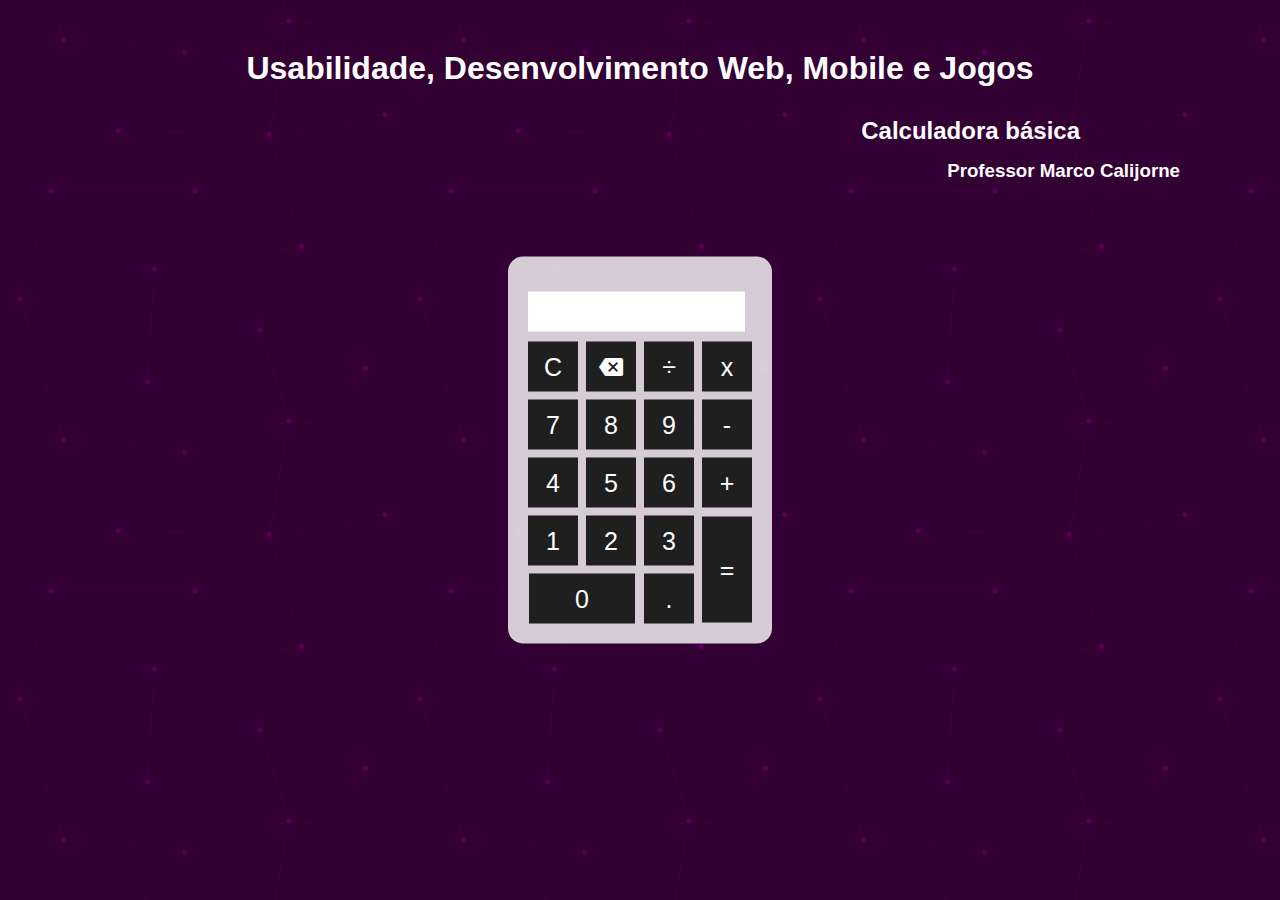
<file: calculadora/calculadora.html>
<!DOCTYPE html>
<html lang="en">
<head>
    <meta charset="UTF-8">
    <meta name="viewport" content="width=device-width, initial-scale=1.0">
    <title>Calculadora</title>
    <link rel="stylesheet" href="style.css">
    <script src="script.js"></script>
    <link href="https://fonts.googleapis.com/icon?family=Material+Icons" rel="stylesheet">
</head>
<body>
    <div class="bg">
        <h1 id="titulo">Usabilidade, Desenvolvimento Web, Mobile e Jogos</h1>
        <h2>Calculadora básica</h2>
        <h3>Professor Marco Calijorne</h3>
        <div class="calculadora">
            <h1 id="nome"></h1>
            <p id="resultado"></p>
            <table>
                <tr>
                    <td><button class="button" onclick="clean()">C</button></td>
                    <td><button id="backspace" class="button" onclick="back()"><i class="material-icons">&#xe14a;</i></button></td>
                    <td><button class="button" onclick="insert('/')">÷</button></td>
                    <td><button class="button" onclick="insert('*')">x</button></td>
                </tr>
                <tr>
                    <td><button class="button" onclick="insert('7')">7</button></td>
                    <td><button class="button" onclick="insert('8')">8</button></td>
                    <td><button class="button" onclick="insert('9')">9</button></td>
                    <td><button class="button" onclick="insert('-')">-</button></td>
                </tr>
                <tr>
                    <td><button class="button" onclick="insert('4')">4</button></td>
                    <td><button class="button" onclick="insert('5')">5</button></td>
                    <td><button class="button" onclick="insert('6')">6</button></td>
                    <td><button class="button" onclick="insert('+')">+</button></td>
                </tr>
                <tr>
                    <td><button class="button" onclick="insert('1')">1</button></td>
                    <td><button class="button" onclick="insert('2')">2</button></td>
                    <td><button class="button" onclick="insert('3')">3</button></td>
                    <td rowspan="2"><button id="igual" class="button" onclick="calcular()">=</button></td>
                </tr>
                <tr>
                    <td colspan="2"><button id="zero" class="button" onclick="insert('0')">0</button></td>
                    <td><button class="button" onclick="insert('.')">.</button></td>
                </tr>
            </table>
        </div>
    </div>
</body>
</html>
</file>
<file: calculadora/style.css>
* {
    margin: 0;
    padding: 0;
}

.bg {
    background-image:url(main_bg.svg);
    height: 100vh;
    color: #fff;
    font-family: sans-serif;
    text-align: center;
}

#titulo {
    padding-top: 50px;
}

.calculadora {
    position: absolute;
    background-color: rgba(255, 255, 255, 0.8);
    top: 50%;
    left: 50%;
    transform: translate(-50%, -50%);
    border-radius: 15px;
    padding: 15px;
}

.button {
    width: 50px;
    height: 50px;
    margin: 3px;
    font-size: 25px;
    cursor: pointer;
    background-color: rgb(31,31,31);
    border: none;
    color: #fff;
}

.button:hover {
    background-color: black;
    transition: ease-in-out 0.3s;
    transform: scale(110%);
}

#zero {
    width: 106px;
}
#igual {
    height: 106px;
}

#resultado {
    width: 207px;
    height: 30px;
    margin: 5px;
    background-color: #fff;
    font-size: 25px;
    color: black;
    text-align: right;
    padding: 5px;
    overflow: hidden;
    margin-top: 20px;
}

#nome {
    color: black;
}

#backspace {
    padding-top: 5px;
}

h2 {
    text-align: right;
    margin-right: 200px;
    margin-top: 30px;
}
h3 {
    text-align: right;
    margin-right: 100px;
    margin-top: 15px;
}
</file>
